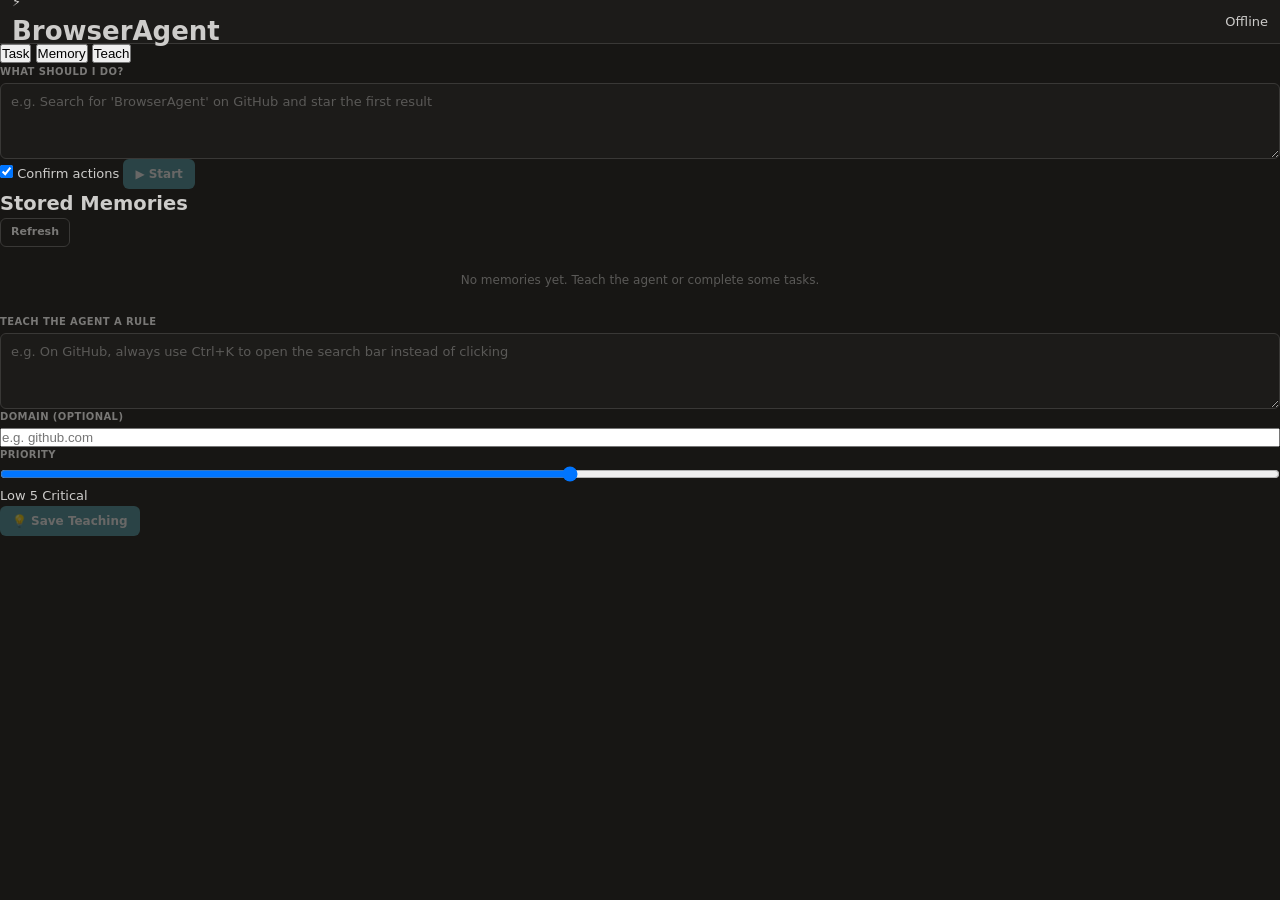
<file: extension/sidepanel/index.html>
<!DOCTYPE html>
<html lang="en">
<head>
  <meta charset="UTF-8">
  <meta name="viewport" content="width=device-width, initial-scale=1.0">
  <title>BrowserAgent</title>
  <link rel="preconnect" href="https://fonts.googleapis.com">
  <link rel="preconnect" href="https://fonts.gstatic.com" crossorigin>
  <link href="https://fonts.googleapis.com/css2?family=Inter:wght@400;500;600;700&display=swap" rel="stylesheet">
  <link rel="stylesheet" href="sidepanel.css">
</head>
<body>
  <div id="app">
    <!-- Header -->
    <header id="header">
      <div class="header-brand">
        <div class="logo-icon" aria-hidden="true">⚡</div>
        <h1 class="logo-text">BrowserAgent</h1>
      </div>
      <div id="connection-status" class="status-badge disconnected">
        <span class="status-dot"></span>
        <span class="status-label">Offline</span>
      </div>
    </header>

    <!-- Tab Navigation -->
    <nav id="tab-nav" role="tablist">
      <button class="tab active" data-tab="task" role="tab" aria-selected="true" id="tab-btn-task">Task</button>
      <button class="tab" data-tab="memory" role="tab" aria-selected="false" id="tab-btn-memory">Memory</button>
      <button class="tab" data-tab="teach" role="tab" aria-selected="false" id="tab-btn-teach">Teach</button>
    </nav>

    <!-- Task Panel -->
    <section id="panel-task" class="panel active" role="tabpanel" aria-labelledby="tab-btn-task">
      <div class="input-group">
        <label for="task-input" class="input-label">What should I do?</label>
        <textarea
          id="task-input"
          class="task-textarea"
          placeholder="e.g. Search for 'BrowserAgent' on GitHub and star the first result"
          rows="3"
        ></textarea>
      </div>

      <div class="input-row">
        <label class="toggle-label" for="confirm-toggle">
          <input type="checkbox" id="confirm-toggle" checked>
          <span>Confirm actions</span>
        </label>
        <button id="start-btn" class="btn btn-primary" disabled>
          <span class="btn-icon">▶</span> Start
        </button>
      </div>

      <!-- Progress -->
      <div id="progress-section" class="progress-section hidden">
        <div class="progress-header">
          <span id="progress-label" class="progress-label">Preparing…</span>
          <div class="progress-actions">
            <button id="pause-btn" class="btn btn-ghost btn-sm" title="Pause execution">⏸ Pause</button>
            <button id="resume-btn" class="btn btn-ghost btn-sm hidden" title="Resume execution">▶ Resume</button>
            <button id="cancel-btn" class="btn btn-ghost btn-sm" title="Stop execution">✕ Stop</button>
          </div>
        </div>
        <div class="progress-bar-track">
          <div id="progress-bar" class="progress-bar-fill"></div>
        </div>

        <!-- Confirmation Gate -->
        <div id="confirmation-gate" class="confirmation-gate hidden">
          <p class="confirmation-text">Plan requires your approval before executing.</p>
          <div class="confirmation-actions">
            <button id="confirm-btn" class="btn btn-primary btn-sm hidden">✓ Approve & Run</button>
            <button id="reject-btn" class="btn btn-ghost btn-sm hidden">✕ Reject</button>
          </div>
        </div>
      </div>

      <!-- Step Log -->
      <div id="step-log" class="step-log"></div>
    </section>

    <!-- Memory Panel -->
    <section id="panel-memory" class="panel" role="tabpanel" aria-labelledby="tab-btn-memory">
      <div class="panel-header">
        <h2 class="panel-title">Stored Memories</h2>
        <button id="refresh-memories" class="btn btn-ghost btn-sm">Refresh</button>
      </div>
      <div id="memory-list" class="memory-list">
        <p class="empty-state">No memories yet. Teach the agent or complete some tasks.</p>
      </div>
    </section>

    <!-- Teach Panel -->
    <section id="panel-teach" class="panel" role="tabpanel" aria-labelledby="tab-btn-teach">
      <div class="input-group">
        <label for="teach-input" class="input-label">Teach the agent a rule</label>
        <textarea
          id="teach-input"
          class="task-textarea"
          placeholder="e.g. On GitHub, always use Ctrl+K to open the search bar instead of clicking"
          rows="3"
        ></textarea>
      </div>

      <div class="input-group">
        <label for="teach-domain" class="input-label">Domain (optional)</label>
        <input
          type="text"
          id="teach-domain"
          class="text-input"
          placeholder="e.g. github.com"
        >
      </div>

      <div class="input-group">
        <label for="teach-priority" class="input-label">Priority</label>
        <input
          type="range"
          id="teach-priority"
          class="range-input"
          min="1"
          max="10"
          value="5"
        >
        <div class="range-labels">
          <span>Low</span>
          <span id="priority-value">5</span>
          <span>Critical</span>
        </div>
      </div>

      <button id="teach-btn" class="btn btn-primary" disabled>
        <span class="btn-icon">💡</span> Save Teaching
      </button>
    </section>
  </div>

  <script src="sidepanel.js" type="module"></script>
</body>
</html>
</file>
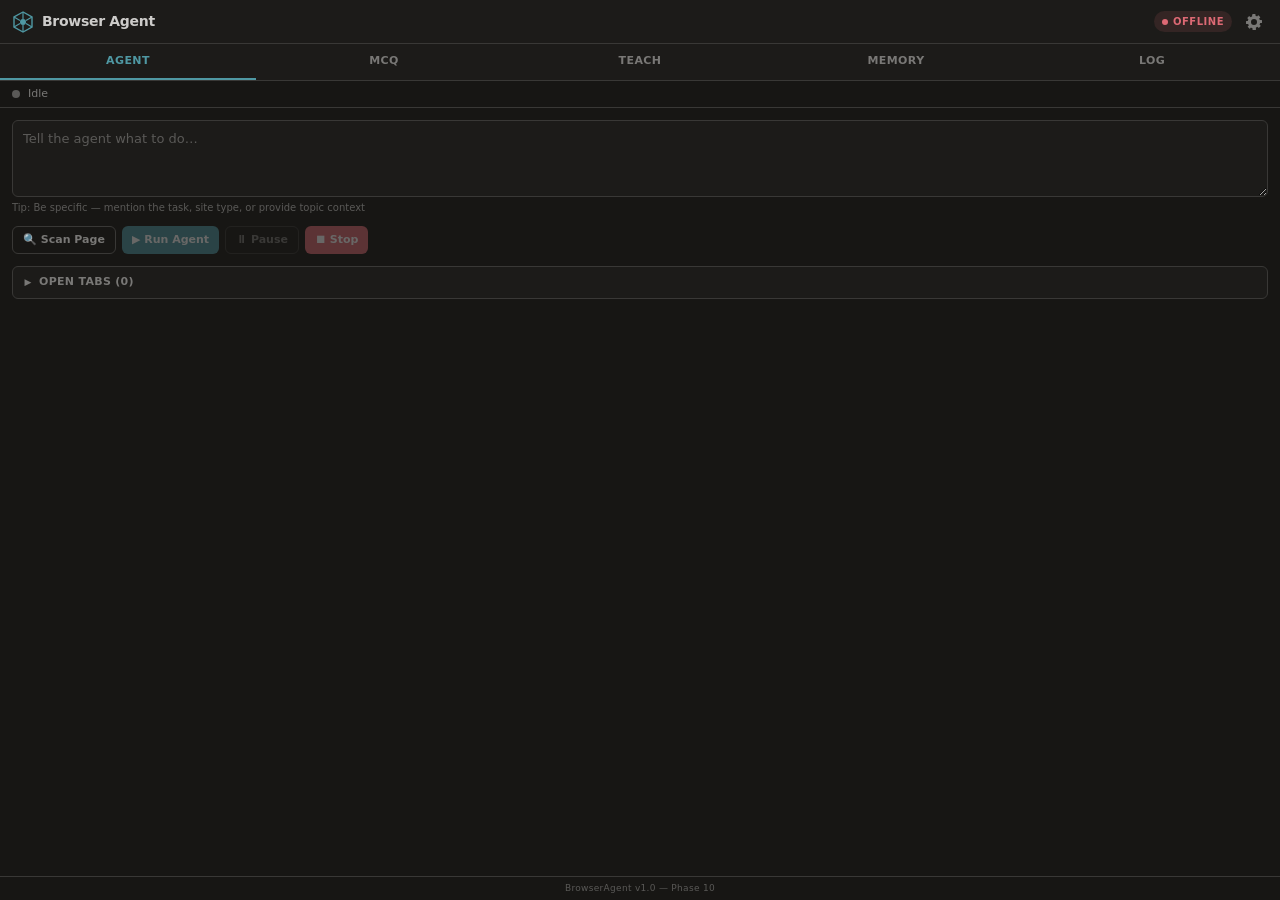
<file: extension/sidepanel/sidepanel.html>
<!DOCTYPE html>
<html lang="en">
<head>
  <meta charset="UTF-8">
  <meta name="viewport" content="width=device-width, initial-scale=1.0">
  <title>BrowserAgent</title>
  <link rel="stylesheet" href="sidepanel.css">
</head>
<body>
  <div id="app">

    <!-- ═══ HEADER ═══ -->
    <header id="header">
      <div class="header-left">
        <svg class="logo-svg" width="22" height="22" viewBox="0 0 22 22" fill="none" xmlns="http://www.w3.org/2000/svg">
          <path d="M11 1L2 6V16L11 21L20 16V6L11 1Z" stroke="#4f98a3" stroke-width="1.4" fill="none"/>
          <circle cx="11" cy="11" r="3" fill="#4f98a3"/>
          <line x1="11" y1="1" x2="11" y2="8" stroke="#4f98a3" stroke-width="1.2"/>
          <line x1="11" y1="14" x2="11" y2="21" stroke="#4f98a3" stroke-width="1.2"/>
          <line x1="2" y1="6" x2="8" y2="9.5" stroke="#4f98a3" stroke-width="1.2"/>
          <line x1="14" y1="12.5" x2="20" y2="16" stroke="#4f98a3" stroke-width="1.2"/>
          <line x1="20" y1="6" x2="14" y2="9.5" stroke="#4f98a3" stroke-width="1.2"/>
          <line x1="8" y1="12.5" x2="2" y2="16" stroke="#4f98a3" stroke-width="1.2"/>
        </svg>
        <span class="logo-title">Browser Agent</span>
      </div>
      <div class="header-right">
        <div id="conn-badge" class="conn-badge offline">
          <span class="conn-dot"></span>
          <span id="conn-label">Offline</span>
        </div>
        <button id="settings-toggle" class="icon-btn" title="Settings" aria-label="Toggle settings">
          <svg width="16" height="16" viewBox="0 0 16 16" fill="currentColor"><path d="M6.5.5A.5.5 0 017 0h2a.5.5 0 01.5.5v1.293a5.5 5.5 0 011.542.636l.914-.915a.5.5 0 01.708 0l1.414 1.414a.5.5 0 010 .708l-.914.914A5.5 5.5 0 0113.8 6.1H15.5a.5.5 0 01.5.5v2a.5.5 0 01-.5.5h-1.293a5.5 5.5 0 01-.636 1.542l.914.914a.5.5 0 010 .708l-1.414 1.414a.5.5 0 01-.708 0l-.914-.914a5.5 5.5 0 01-1.542.636V15.5a.5.5 0 01-.5.5H7a.5.5 0 01-.5-.5v-1.293a5.5 5.5 0 01-1.542-.636l-.914.914a.5.5 0 01-.708 0L1.922 13.07a.5.5 0 010-.708l.914-.914A5.5 5.5 0 012.2 9.9H.5a.5.5 0 01-.5-.5v-2a.5.5 0 01.5-.5h1.293a5.5 5.5 0 01.636-1.542l-.914-.914a.5.5 0 010-.708L2.93 2.322a.5.5 0 01.708 0l.914.914A5.5 5.5 0 016.1 2.6V.5zM8 5a3 3 0 100 6 3 3 0 000-6z"/></svg>
        </button>
      </div>
    </header>

    <!-- ═══ SETTINGS DRAWER ═══ -->
    <div id="settings-drawer" class="settings-drawer">
      <div class="settings-inner">
        <div class="setting-row">
          <label for="set-api-key" class="setting-label">API Key</label>
          <input id="set-api-key" type="password" class="setting-input" placeholder="sk-ant-api03-…">
        </div>
        <div class="setting-row">
          <label for="set-model" class="setting-label">Model</label>
          <select id="set-model" class="setting-input">
            <option value="claude-opus-4-5">claude-opus-4-5</option>
            <option value="claude-sonnet-4-5">claude-sonnet-4-5</option>
            <option value="claude-haiku-3-5">claude-haiku-3-5</option>
          </select>
        </div>
        <div class="setting-row">
          <label for="set-delay" class="setting-label">Action Delay: <span id="delay-value">800</span>ms</label>
          <input id="set-delay" type="range" class="setting-range" min="200" max="2000" step="100" value="800">
        </div>
        <div class="setting-row">
          <label class="setting-toggle-label">
            <input id="set-preview" type="checkbox" checked>
            <span>Preview mode (show plan before executing)</span>
          </label>
        </div>
        <div class="setting-row">
          <label for="set-backend" class="setting-label">Backend URL</label>
          <input id="set-backend" type="text" class="setting-input" value="http://localhost:8765">
        </div>
        <button id="save-settings-btn" class="btn btn-primary btn-sm">Save Settings</button>
      </div>
    </div>

    <!-- ═══ TAB BAR ═══ -->
    <nav id="tab-bar" role="tablist">
      <button class="tab-btn active" data-tab="agent" role="tab" aria-selected="true">Agent</button>
      <button class="tab-btn" data-tab="mcq" role="tab" aria-selected="false">MCQ</button>
      <button class="tab-btn" data-tab="teach" role="tab" aria-selected="false">Teach</button>
      <button class="tab-btn" data-tab="memory" role="tab" aria-selected="false">Memory</button>
      <button class="tab-btn" data-tab="log" role="tab" aria-selected="false">Log</button>
    </nav>

    <!-- ═══ STATUS BAR ═══ -->
    <div id="status-bar" class="status-bar">
      <span id="status-dot" class="status-dot idle"></span>
      <span id="status-text">Idle</span>
      <span id="step-counter" class="step-counter hidden"></span>
    </div>

    <!-- ═══ TAB CONTENT ═══ -->
    <div id="tab-content" class="tab-content">

      <!-- ── AGENT TAB ── -->
      <div id="panel-agent" class="tab-panel active" role="tabpanel">
        <div class="prompt-group">
          <textarea id="prompt-input" class="prompt-textarea" placeholder="Tell the agent what to do…" rows="3"></textarea>
          <p class="prompt-hint">Tip: Be specific — mention the task, site type, or provide topic context</p>
        </div>

        <div class="action-row">
          <button id="btn-scan" class="btn btn-ghost btn-sm">🔍 Scan Page</button>
          <button id="btn-run" class="btn btn-primary btn-sm" disabled>▶ Run Agent</button>
          <button id="btn-pause" class="btn btn-ghost btn-sm" disabled>⏸ Pause</button>
          <button id="btn-stop" class="btn btn-danger btn-sm" disabled>⏹ Stop</button>
        </div>

        <!-- Open Tabs (Phase 9) -->
        <div id="tabs-panel-container"></div>

        <!-- Confirm Section -->
        <div id="confirm-section" class="confirm-section hidden">
          <div class="confirm-banner">
            <span class="confirm-icon">📋</span>
            <span>Agent has a plan. Review and confirm.</span>
          </div>
          <div class="confirm-actions">
            <button id="btn-confirm" class="btn btn-primary btn-sm">✓ Confirm</button>
            <button id="btn-cancel-plan" class="btn btn-ghost btn-sm">✕ Cancel</button>
          </div>
        </div>

        <!-- Progress -->
        <div id="progress-wrap" class="progress-wrap hidden">
          <div class="progress-track"><div id="progress-fill" class="progress-fill"></div></div>
        </div>

        <!-- Active Task -->
        <div id="active-task" class="active-task hidden">
          <span class="active-task-label">Current goal:</span>
          <p id="active-task-text" class="active-task-text"></p>
        </div>

        <!-- Step Log -->
        <div id="agent-log" class="step-log"></div>
      </div>

      <!-- ── MCQ TAB ── -->
      <div id="panel-mcq" class="tab-panel" role="tabpanel">
        <div class="mcq-header">
          <div id="mcq-summary" class="mcq-summary">No questions detected</div>
          <button id="btn-answer-all" class="btn btn-primary btn-sm" disabled>🤖 Answer All with AI</button>
        </div>
        <div id="mcq-questions" class="mcq-questions"></div>
      </div>

      <!-- ── TEACH TAB ── -->
      <div id="panel-teach" class="tab-panel" role="tabpanel">
        <div id="teach-panel-container"></div>
      </div>

      <!-- ── MEMORY TAB ── -->
      <div id="panel-memory" class="tab-panel" role="tabpanel">
        <div id="memory-panel-container"></div>
      </div>

      <!-- ── LOG TAB ── -->
      <div id="panel-log" class="tab-panel" role="tabpanel">
        <div class="log-header">
          <button id="btn-export-log" class="btn btn-ghost btn-sm">⬇ Export</button>
          <button id="btn-clear-log" class="btn btn-ghost btn-sm">✕ Clear</button>
        </div>
        <div id="log-container" class="log-container"></div>
      </div>

    </div><!-- /tab-content -->

    <!-- ═══ FOOTER ═══ -->
    <footer id="footer">BrowserAgent v1.0 — Phase 10</footer>

    <!-- ═══ TOAST CONTAINER ═══ -->
    <div id="toast-container"></div>

  </div><!-- /app -->

  <script src="sidepanel.js" type="module"></script>
</body>
</html>
</file>
<file: extension/sidepanel/sidepanel.css>
/*
 * BrowserAgent — Side Panel Styles (Phase 8)
 * Dark-theme UI for Chrome's ~360 px side panel.
 */

/* ═══════════════ VARIABLES ═══════════════ */

:root {
  /* Colours */
  --bg:       #171614;
  --surf:     #1c1b19;
  --surf2:    #201f1d;
  --border:   #393836;
  --text:     #cdccca;
  --muted:    #797876;
  --faint:    #5a5957;
  --teal:     #4f98a3;
  --teal-h:   #227f8b;
  --green:    #6daa45;
  --red:      #dd6974;
  --gold:     #e8af34;

  /* Spacing (4 px grid) */
  --sp1: 4px;  --sp2: 8px;  --sp3: 12px;  --sp4: 16px;
  --sp5: 20px; --sp6: 24px; --sp7: 28px;  --sp8: 32px;

  /* Radii */
  --radius-sm:   4px;
  --radius-md:   6px;
  --radius-lg:   10px;
  --radius-full: 9999px;

  /* Motion */
  --transition: 180ms cubic-bezier(0.16,1,0.3,1);

  /* Shadows */
  --shadow-sm: 0 1px 2px rgba(0,0,0,.35);
  --shadow-md: 0 4px 12px rgba(0,0,0,.4);
}

/* ═══════════════ RESET ═══════════════ */

*, *::before, *::after { box-sizing: border-box; margin: 0; padding: 0; }

body {
  font-family: 'Segoe UI', system-ui, -apple-system, sans-serif;
  font-size: 13px;
  line-height: 1.5;
  color: var(--text);
  background: var(--bg);
  height: 100vh;
  display: flex;
  flex-direction: column;
  overflow: hidden;
  -webkit-font-smoothing: antialiased;
}

#app {
  display: flex;
  flex-direction: column;
  height: 100%;
  overflow: hidden;
}

.hidden { display: none !important; }

/* ═══════════════ HEADER ═══════════════ */

#header {
  height: 44px;
  flex-shrink: 0;
  display: flex;
  align-items: center;
  justify-content: space-between;
  padding: 0 var(--sp3);
  background: var(--surf);
  border-bottom: 1px solid var(--border);
}

.header-left {
  display: flex;
  align-items: center;
  gap: var(--sp2);
}

.logo-svg { flex-shrink: 0; }

.logo-title {
  font-size: 14px;
  font-weight: 700;
  letter-spacing: -0.3px;
  color: var(--text);
}

.header-right {
  display: flex;
  align-items: center;
  gap: var(--sp2);
}

/* Connection badge */
.conn-badge {
  display: flex;
  align-items: center;
  gap: 5px;
  font-size: 10px;
  font-weight: 600;
  text-transform: uppercase;
  letter-spacing: 0.5px;
  padding: 3px 8px;
  border-radius: var(--radius-full);
}

.conn-badge.online  { background: rgba(109,170,69,.12); color: var(--green); }
.conn-badge.offline { background: rgba(221,105,116,.12); color: var(--red); }

.conn-dot {
  width: 6px; height: 6px;
  border-radius: 50%;
  background: currentColor;
}

.conn-badge.online .conn-dot { animation: pulse 2s infinite; }

/* Settings gear */
.icon-btn {
  width: 28px; height: 28px;
  display: flex;
  align-items: center;
  justify-content: center;
  background: none;
  border: none;
  color: var(--muted);
  cursor: pointer;
  border-radius: var(--radius-sm);
  transition: color var(--transition), background var(--transition);
}

.icon-btn:hover { color: var(--text); background: var(--surf2); }
.icon-btn.active { color: var(--teal); }

/* ═══════════════ SETTINGS DRAWER ═══════════════ */

.settings-drawer {
  max-height: 0;
  overflow: hidden;
  background: var(--surf);
  border-bottom: 1px solid transparent;
  transition: max-height 0.3s ease, border-color 0.3s ease;
}

.settings-drawer.open {
  max-height: 320px;
  border-bottom-color: var(--border);
}

.settings-inner {
  padding: var(--sp3);
  display: flex;
  flex-direction: column;
  gap: var(--sp2);
}

.setting-row {
  display: flex;
  flex-direction: column;
  gap: 3px;
}

.setting-label {
  font-size: 10px;
  font-weight: 600;
  text-transform: uppercase;
  letter-spacing: 0.4px;
  color: var(--muted);
}

.setting-input {
  width: 100%;
  padding: 6px 8px;
  background: var(--surf2);
  border: 1px solid var(--border);
  border-radius: var(--radius-md);
  color: var(--text);
  font: inherit;
  font-size: 12px;
  outline: none;
  transition: border-color var(--transition), box-shadow var(--transition);
}

.setting-input:focus {
  border-color: var(--teal);
  box-shadow: 0 0 0 2px rgba(79,152,163,.2);
}

.setting-range {
  width: 100%;
  accent-color: var(--teal);
  cursor: pointer;
}

.setting-toggle-label {
  display: flex;
  align-items: center;
  gap: var(--sp2);
  font-size: 12px;
  color: var(--text);
  cursor: pointer;
}

.setting-toggle-label input[type="checkbox"] {
  accent-color: var(--teal);
  width: 14px; height: 14px;
  cursor: pointer;
}

/* ═══════════════ TAB BAR ═══════════════ */

#tab-bar {
  display: flex;
  flex-shrink: 0;
  background: var(--surf);
  border-bottom: 1px solid var(--border);
}

.tab-btn {
  flex: 1;
  padding: 8px 0;
  background: none;
  border: none;
  border-bottom: 2px solid transparent;
  color: var(--muted);
  font: inherit;
  font-size: 11px;
  font-weight: 600;
  text-transform: uppercase;
  letter-spacing: 0.4px;
  cursor: pointer;
  text-align: center;
  transition: color var(--transition), border-color var(--transition);
}

.tab-btn:hover { color: var(--text); }
.tab-btn.active { color: var(--teal); border-bottom-color: var(--teal); }

/* ═══════════════ STATUS BAR ═══════════════ */

.status-bar {
  display: flex;
  align-items: center;
  gap: var(--sp2);
  padding: 5px var(--sp3);
  font-size: 11px;
  color: var(--muted);
  flex-shrink: 0;
  border-bottom: 1px solid var(--border);
  background: var(--bg);
}

.status-dot {
  width: 8px; height: 8px;
  border-radius: 50%;
  flex-shrink: 0;
}

.status-dot.idle    { background: var(--faint); }
.status-dot.running { background: var(--green); animation: pulse 1.5s infinite; }
.status-dot.paused  { background: var(--gold); }
.status-dot.error   { background: var(--red); }

#status-text { flex: 1; }

.step-counter {
  font-weight: 600;
  color: var(--teal);
}

@keyframes pulse {
  0%, 100% { opacity: 1; }
  50%      { opacity: 0.35; }
}

/* ═══════════════ TAB CONTENT ═══════════════ */

.tab-content {
  flex: 1;
  overflow: hidden;
  display: flex;
  flex-direction: column;
}

.tab-panel {
  display: none;
  flex: 1;
  overflow-y: auto;
  padding: var(--sp3);
  flex-direction: column;
  gap: var(--sp3);
}

.tab-panel.active {
  display: flex;
}

/* ═══════════════ AGENT TAB ═══════════════ */

.prompt-group {
  display: flex;
  flex-direction: column;
  gap: 4px;
}

.prompt-textarea {
  width: 100%;
  min-height: 60px;
  max-height: 120px;
  padding: 8px 10px;
  background: var(--surf);
  border: 1px solid var(--border);
  border-radius: var(--radius-md);
  color: var(--text);
  font: inherit;
  font-size: 13px;
  resize: vertical;
  outline: none;
  transition: border-color var(--transition), box-shadow var(--transition);
}

.prompt-textarea:focus {
  border-color: var(--teal);
  box-shadow: 0 0 0 2px rgba(79,152,163,.2);
}

.prompt-textarea::placeholder { color: var(--faint); }

.prompt-hint {
  font-size: 10px;
  color: var(--faint);
  line-height: 1.3;
}

.action-row {
  display: flex;
  gap: 6px;
  flex-wrap: wrap;
}

/* Confirm section */
.confirm-section {
  background: var(--surf);
  border: 1px solid var(--gold);
  border-radius: var(--radius-lg);
  padding: var(--sp3);
  display: flex;
  flex-direction: column;
  gap: var(--sp2);
  animation: slideDown 0.2s ease;
}

.confirm-banner {
  display: flex;
  align-items: center;
  gap: var(--sp2);
  font-size: 12px;
  color: var(--gold);
  font-weight: 500;
}

.confirm-icon { font-size: 16px; }

.confirm-actions {
  display: flex;
  gap: 6px;
}

@keyframes slideDown {
  from { opacity: 0; transform: translateY(-6px); }
  to   { opacity: 1; transform: translateY(0); }
}

/* Progress */
.progress-wrap { width: 100%; }

.progress-track {
  width: 100%;
  height: 3px;
  background: var(--border);
  border-radius: var(--radius-full);
  overflow: hidden;
}

.progress-fill {
  height: 100%;
  width: 0%;
  background: var(--teal);
  border-radius: var(--radius-full);
  transition: width 0.4s ease;
}

/* Active task card */
.active-task {
  background: var(--surf);
  border: 1px solid var(--border);
  border-radius: var(--radius-md);
  padding: var(--sp2) var(--sp3);
}

.active-task-label {
  font-size: 10px;
  text-transform: uppercase;
  letter-spacing: 0.3px;
  color: var(--muted);
}

.active-task-text {
  font-size: 12px;
  color: var(--text);
  margin-top: 2px;
}

/* Step log */
.step-log {
  display: flex;
  flex-direction: column;
  gap: 4px;
}

.step-entry {
  display: flex;
  align-items: flex-start;
  gap: 6px;
  padding: 5px 8px;
  border-radius: var(--radius-sm);
  font-size: 11px;
  line-height: 1.4;
  animation: fadeSlide 0.15s ease;
  border-left: 2px solid var(--border);
}

.step-entry.success { border-left-color: var(--green); }
.step-entry.error   { border-left-color: var(--red); }
.step-entry.warning { border-left-color: var(--gold); }
.step-entry.pending { border-left-color: var(--teal); }

.step-icon {
  flex-shrink: 0;
  width: 16px;
  text-align: center;
  font-size: 11px;
}

.step-text { color: var(--muted); }

@keyframes fadeSlide {
  from { opacity: 0; transform: translateY(4px); }
  to   { opacity: 1; transform: translateY(0); }
}

/* ═══════════════ BUTTONS ═══════════════ */

.btn {
  display: inline-flex;
  align-items: center;
  justify-content: center;
  gap: 4px;
  padding: 6px 12px;
  border: none;
  border-radius: var(--radius-md);
  font: inherit;
  font-size: 12px;
  font-weight: 600;
  cursor: pointer;
  transition: background var(--transition), color var(--transition),
              opacity var(--transition), transform 0.1s ease,
              box-shadow var(--transition);
  white-space: nowrap;
}

.btn:active { transform: scale(0.97); }
.btn:disabled { opacity: 0.35; cursor: default; pointer-events: none; }

.btn-primary {
  background: var(--teal);
  color: #fff;
}
.btn-primary:hover:not(:disabled) {
  background: var(--teal-h);
  box-shadow: 0 0 0 3px rgba(79,152,163,.2);
}

.btn-ghost {
  background: transparent;
  color: var(--muted);
  border: 1px solid var(--border);
}
.btn-ghost:hover:not(:disabled) {
  background: var(--surf2);
  color: var(--text);
}

.btn-danger {
  background: var(--red);
  color: #fff;
}
.btn-danger:hover:not(:disabled) {
  background: #c7505b;
}

.btn-sm { padding: 5px 10px; font-size: 11px; }

/* ═══════════════ MCQ TAB ═══════════════ */

.mcq-header {
  display: flex;
  align-items: center;
  justify-content: space-between;
  flex-wrap: wrap;
  gap: var(--sp2);
}

.mcq-summary {
  font-size: 12px;
  color: var(--muted);
}

.mcq-questions {
  display: flex;
  flex-direction: column;
  gap: var(--sp2);
}

.q-card,
.question-card {
  background: var(--surf);
  border: 1px solid var(--border);
  border-radius: var(--radius-lg);
  padding: var(--sp3);
  display: flex;
  flex-direction: column;
  gap: var(--sp2);
  transition: border-color var(--transition);
}

.q-card.active, .question-card.active { border-color: var(--teal); }
.q-card.done,   .question-card.done   { border-color: var(--green); opacity: 0.8; }

.q-card-top {
  display: flex;
  align-items: center;
  gap: var(--sp2);
}

.q-number {
  font-size: 10px;
  font-weight: 700;
  background: var(--surf2);
  color: var(--teal);
  padding: 2px 6px;
  border-radius: var(--radius-sm);
}

.q-type-badge {
  font-size: 9px;
  font-weight: 600;
  text-transform: uppercase;
  letter-spacing: 0.3px;
  padding: 2px 6px;
  border-radius: var(--radius-full);
  background: var(--surf2);
  color: var(--faint);
}

.q-text {
  font-size: 12px;
  color: var(--text);
  line-height: 1.5;
  display: -webkit-box;
  -webkit-line-clamp: 2;
  line-clamp: 2;
  -webkit-box-orient: vertical;
  overflow: hidden;
  cursor: pointer;
}

.q-text.expanded {
  -webkit-line-clamp: unset;
  line-clamp: unset;
}

.q-options {
  display: flex;
  flex-direction: column;
  gap: 4px;
}

.option-btn {
  width: 100%;
  text-align: left;
  padding: 6px 10px;
  border-radius: var(--radius-md);
  border: 1px solid var(--border);
  background: transparent;
  color: var(--text);
  font: inherit;
  font-size: 12px;
  cursor: pointer;
  transition: all var(--transition);
  display: flex;
  flex-direction: column;
  gap: 2px;
}

.option-btn:hover { border-color: var(--muted); background: var(--surf2); }

.option-btn.ai-pick {
  border-color: var(--teal);
  background: rgba(79,152,163,.08);
  color: var(--teal);
}

.option-btn.selected {
  border-color: var(--green);
  background: rgba(109,170,69,.08);
  color: var(--green);
}

.option-btn.error {
  border-color: var(--red);
}

.confidence-text {
  font-size: 10px;
  color: var(--teal);
  margin-top: 1px;
}

/* ═══════════════ MEMORY TAB ═══════════════ */

.memory-filter-row {
  display: flex;
  gap: 6px;
  align-items: center;
}

.filter-select { flex: 0 0 auto; width: 110px; }
.filter-input  { flex: 1; }

.memory-count {
  font-size: 10px;
  color: var(--faint);
  padding: 2px 0;
}

.memory-list-container {
  display: flex;
  flex-direction: column;
  gap: var(--sp2);
}

.mem-card,
.memory-card {
  background: var(--surf);
  border: 1px solid var(--border);
  border-radius: var(--radius-lg);
  padding: var(--sp3);
  display: flex;
  flex-direction: column;
  gap: 6px;
  transition: border-color var(--transition);
}

.mem-card:hover,
.memory-card:hover { border-color: var(--teal); }

.mem-card-header {
  display: flex;
  align-items: center;
  justify-content: space-between;
  gap: var(--sp2);
}

.mem-badges {
  display: flex; gap: 4px; flex-wrap: wrap;
}

.badge {
  font-size: 9px;
  font-weight: 700;
  text-transform: uppercase;
  letter-spacing: 0.3px;
  padding: 2px 6px;
  border-radius: var(--radius-full);
}

.badge-type   { background: rgba(79,152,163,.12); color: var(--teal); }
.badge-scope  { background: rgba(109,170,69,.12); color: var(--green); }
.badge-domain { background: rgba(232,175,52,.12); color: var(--gold); }

.mem-instruction {
  font-size: 12px;
  color: var(--text);
  line-height: 1.5;
}

.mem-meta {
  display: flex;
  align-items: center;
  justify-content: space-between;
  gap: var(--sp2);
}

.confidence-bar-track {
  flex: 1;
  height: 4px;
  border-radius: var(--radius-full);
  background: var(--border);
  overflow: hidden;
}

.confidence-bar-fill {
  height: 100%;
  background: var(--teal);
  border-radius: var(--radius-full);
  transition: width 0.4s ease;
}

.mem-counts {
  font-size: 10px;
  color: var(--faint);
  white-space: nowrap;
}

/* Empty state */
.empty-state {
  text-align: center;
  color: var(--faint);
  padding: var(--sp6) var(--sp4);
  font-size: 12px;
  line-height: 1.6;
}

.empty-icon {
  font-size: 24px;
  display: block;
  margin-bottom: var(--sp2);
}

/* ═══════════════ LOG TAB ═══════════════ */

.log-header {
  display: flex;
  justify-content: flex-end;
  gap: 6px;
  margin-bottom: var(--sp2);
}

.log-container {
  flex: 1;
  font-family: 'Cascadia Code', 'Fira Code', 'Consolas', monospace;
  font-size: 11px;
  line-height: 1.6;
  overflow-y: auto;
  padding: var(--sp2);
  background: var(--surf);
  border-radius: var(--radius-md);
  border: 1px solid var(--border);
  min-height: 120px;
}

.log-line {
  padding: 1px 0;
  white-space: pre-wrap;
  word-break: break-word;
}

.log-line .ts {
  color: var(--faint);
  margin-right: var(--sp2);
}

.log-line.ok   .msg { color: var(--green); }
.log-line.err  .msg { color: var(--red); }
.log-line.info .msg { color: var(--teal); }
.log-line.ai   .msg { color: var(--gold); }
.log-line.warn .msg { color: var(--gold); }

/* ═══════════════ FOOTER ═══════════════ */

#footer {
  flex-shrink: 0;
  text-align: center;
  font-size: 9px;
  letter-spacing: 0.3px;
  color: var(--faint);
  padding: 5px 0;
  border-top: 1px solid var(--border);
  background: var(--bg);
}

/* ═══════════════ TOASTS ═══════════════ */

#toast-container {
  position: fixed;
  bottom: var(--sp4);
  right: var(--sp4);
  display: flex;
  flex-direction: column-reverse;
  gap: var(--sp2);
  z-index: 9999;
  pointer-events: none;
}

.toast {
  padding: 8px 14px;
  border-radius: var(--radius-md);
  font-size: 12px;
  font-weight: 500;
  box-shadow: var(--shadow-md);
  pointer-events: auto;
  animation: toastIn 0.25s ease;
  max-width: 260px;
}

.toast.fade-out { animation: toastOut 0.2s ease forwards; }

.toast-success {
  background: var(--surf2);
  color: var(--green);
  border: 1px solid rgba(109,170,69,.3);
}
.toast-error {
  background: var(--surf2);
  color: var(--red);
  border: 1px solid rgba(221,105,116,.3);
}
.toast-info {
  background: var(--surf2);
  color: var(--teal);
  border: 1px solid rgba(79,152,163,.3);
}

@keyframes toastIn {
  from { opacity: 0; transform: translateY(8px) scale(0.95); }
  to   { opacity: 1; transform: translateY(0) scale(1); }
}
@keyframes toastOut {
  to { opacity: 0; transform: translateY(8px) scale(0.95); }
}

/* ═══════════════ TEACH PANEL COMPAT ═══════════════ */

/* Re‐map teach‐panel.js CSS variable names to Phase 8 tokens */
.teach-section        { display: flex; flex-direction: column; gap: var(--sp3); }
.teach-hidden         { display: none !important; }
.teach-section-header { display: flex; align-items: center; justify-content: space-between; }
.teach-section-title  { font-size: 13px; font-weight: 600; color: var(--text); }
.teach-selectors      { display: flex; gap: var(--sp3); }
.teach-select-group   { flex: 1; }
.teach-select {
  width: 100%; padding: 6px 8px;
  background: var(--surf2); border: 1px solid var(--border);
  border-radius: var(--radius-md); color: var(--text);
  font: inherit; font-size: 12px; cursor: pointer; outline: none;
}
.teach-select:focus { border-color: var(--teal); box-shadow: 0 0 0 2px rgba(79,152,163,.2); }
.teach-actions     { display: flex; gap: var(--sp2); justify-content: flex-end; }

.teach-rule-card {
  padding: var(--sp3); background: var(--surf);
  border-radius: var(--radius-lg); border: 1px solid var(--border);
  display: flex; flex-direction: column; gap: var(--sp2);
  transition: border-color var(--transition); animation: fadeSlide 0.15s ease;
}
.teach-rule-card:hover { border-color: var(--teal); }

.teach-card-header  { display: flex; align-items: center; justify-content: space-between; flex-wrap: wrap; gap: 4px; }
.teach-card-badges  { display: flex; gap: 4px; flex-wrap: wrap; }
.teach-badge        { font-size: 9px; font-weight: 700; text-transform: uppercase; letter-spacing: 0.3px; padding: 2px 6px; border-radius: var(--radius-full); }
.teach-badge--type    { background: rgba(79,152,163,.12); color: var(--teal); }
.teach-badge--global  { background: rgba(109,170,69,.12); color: var(--green); }
.teach-badge--domain  { background: rgba(232,175,52,.12); color: var(--gold); }
.teach-badge--page    { background: rgba(221,105,116,.12); color: var(--red); }
.teach-card-instruction { font-size: 12px; color: var(--muted); line-height: 1.5; }
.teach-card-actions { display: flex; gap: 4px; }
.teach-card-meta { display: flex; align-items: center; justify-content: space-between; gap: var(--sp3); }

.teach-confidence-bar  { position: relative; flex: 1; height: 4px; background: var(--border); border-radius: var(--radius-full); overflow: visible; }
.teach-confidence-fill { height: 100%; border-radius: var(--radius-full); background: var(--teal); transition: width 0.4s ease; }
.teach-confidence-label { position: absolute; right: 0; top: -14px; font-size: 9px; color: var(--faint); }
.teach-card-counts { font-size: 10px; color: var(--faint); white-space: nowrap; }

.teach-card-details { font-size: 11px; }
.teach-card-details-summary { cursor: pointer; color: var(--faint); font-size: 10px; text-transform: uppercase; letter-spacing: 0.3px; padding: 2px 0; user-select: none; }
.teach-card-details-summary:hover { color: var(--muted); }
.teach-card-list { margin: 4px 0 0 16px; padding: 0; color: var(--muted); line-height: 1.6; }
.teach-card-list--avoid li { color: var(--red); }

.teach-toast { padding: 6px 12px; border-radius: var(--radius-sm); font-size: 11px; font-weight: 500; animation: fadeSlide 0.15s ease; }
.teach-toast--success { background: rgba(109,170,69,.12); color: var(--green); border: 1px solid rgba(109,170,69,.2); }
.teach-toast--error   { background: rgba(221,105,116,.12); color: var(--red); border: 1px solid rgba(221,105,116,.2); }
.teach-toast--warning { background: rgba(232,175,52,.12); color: var(--gold); border: 1px solid rgba(232,175,52,.2); }
.teach-warning { font-size: 11px; color: var(--gold); padding: 4px 0; }
.teach-success { font-size: 11px; color: var(--green); padding: 4px 0; }
.teach-similar-header { font-size: 10px; text-transform: uppercase; letter-spacing: 0.3px; color: var(--faint); padding: 6px 0 2px; }
.teach-conflict-pair { padding: var(--sp3); background: var(--surf); border-radius: var(--radius-lg); border: 1px solid rgba(221,105,116,.3); display: flex; flex-direction: column; gap: 6px; }
.teach-conflict-reason { font-size: 11px; color: var(--red); font-weight: 500; }
.teach-conflict-rules { display: flex; flex-direction: column; gap: 4px; }
.teach-conflict-rule { font-size: 11px; color: var(--muted); line-height: 1.4; }
.teach-conflict-label { font-weight: 600; color: var(--faint); margin-right: 4px; }
.teach-edit-form { display: flex; flex-direction: column; gap: var(--sp2); }
.teach-edit-textarea { min-height: 60px; }
.teach-edit-actions  { display: flex; gap: 6px; justify-content: flex-end; }

.input-group { display: flex; flex-direction: column; gap: 4px; }
.input-label { font-size: 10px; font-weight: 600; text-transform: uppercase; letter-spacing: 0.4px; color: var(--muted); }
.task-textarea {
  width: 100%; padding: 8px 10px;
  background: var(--surf); border: 1px solid var(--border);
  border-radius: var(--radius-md); color: var(--text);
  font: inherit; font-size: 13px; resize: vertical; outline: none;
  transition: border-color var(--transition), box-shadow var(--transition);
}
.task-textarea:focus { border-color: var(--teal); box-shadow: 0 0 0 2px rgba(79,152,163,.2); }
.task-textarea::placeholder { color: var(--faint); }

/* ═══════════════ SCROLLBAR ═══════════════ */

::-webkit-scrollbar { width: 4px; }
::-webkit-scrollbar-track { background: transparent; }
::-webkit-scrollbar-thumb { background: var(--border); border-radius: 2px; }
::-webkit-scrollbar-thumb:hover { background: var(--muted); }
</file>
